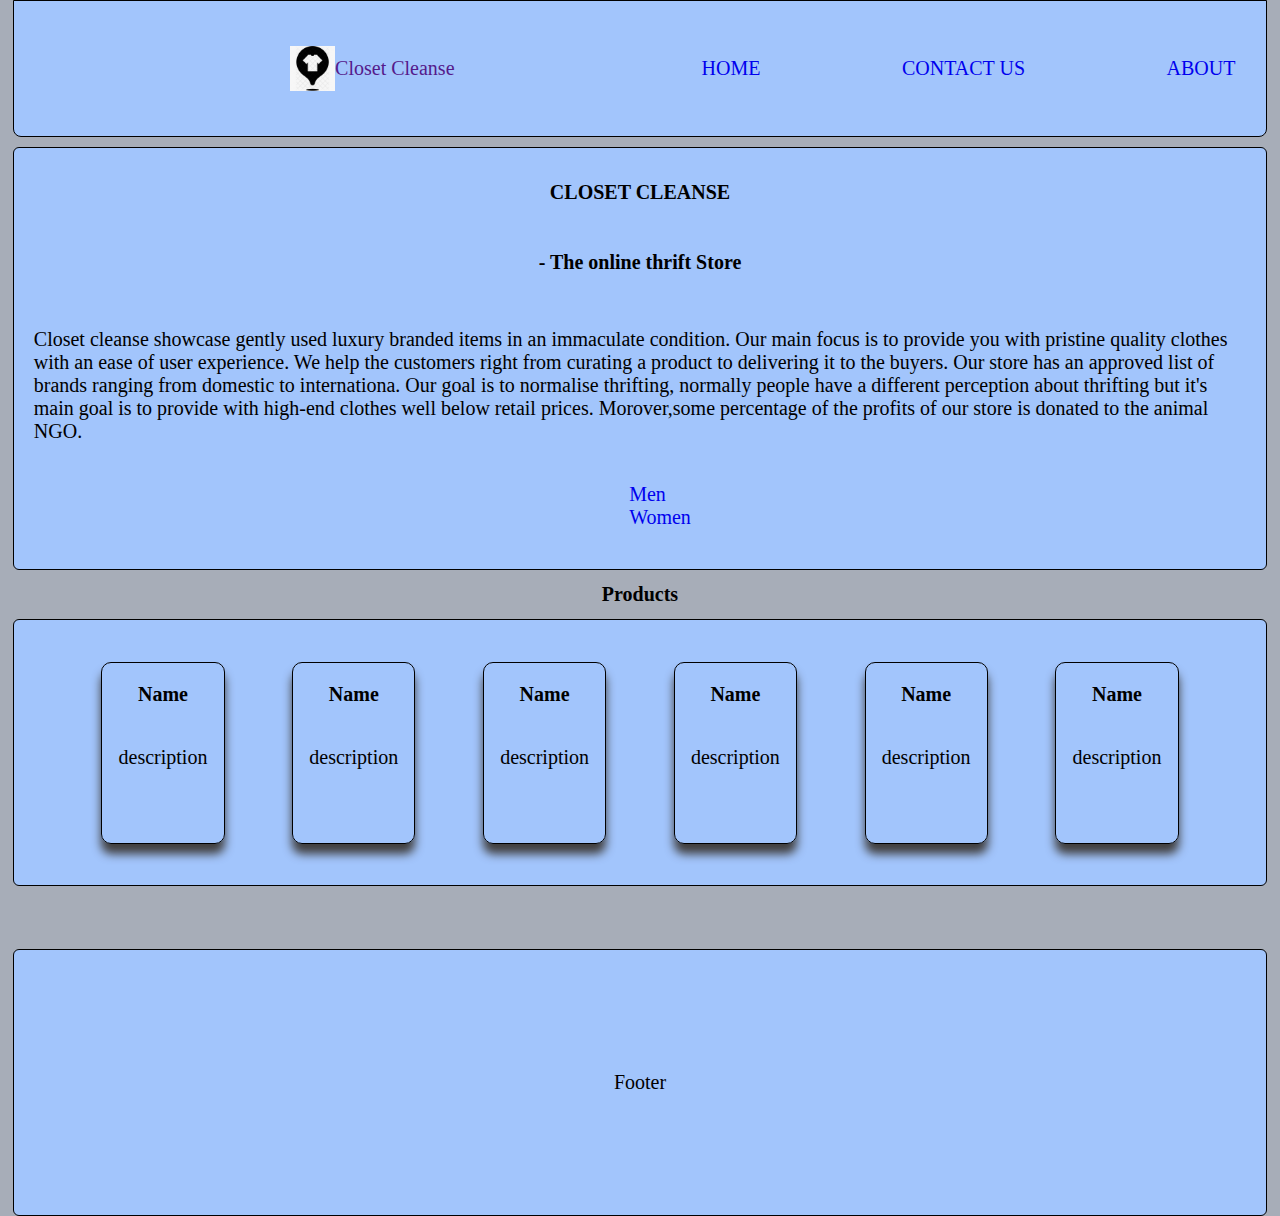
<file: index.html>
<!DOCTYPE html>
<html>
  <head>
    <title>Closet Cleanse</title>
    <link rel="stylesheet" href="style.css" />
  </head>

  <meta charset="utf-8" />
  <body>
    <div class="style1">
      <div>
        <nav>
          <ul class="navigationbar">
            <li
              style="
                display: flex;
                align-items: center;
                justify-content: center;
              "
            >
              <img src="clothing-store.png" alt="logo" /><a href=""
                >Closet Cleanse</a
              >
            </li>
            <li><a href="index.html">HOME</a></li>
            <li><a href= "new1.html">CONTACT US</a></li>
            <li><a href="new2.html">ABOUT</a></li>
          </ul>
        </nav>
      </div>
      <header>
        <h1 align="center">
          <u>CLOSET CLEANSE</u>
        </h1>
        <h5 align="center">- The online thrift Store</h5>
        <p>
          Closet cleanse showcase gently used luxury branded items in an
          immaculate condition. Our main focus is to provide you with pristine
          quality clothes with an ease of user experience. We help the customers right from curating a product to delivering it to the buyers. 
		  Our store has an approved list of brands ranging from domestic to internationa. Our goal is to normalise thrifting,
		  normally people have a different perception about thrifting but it's main goal is to provide with high-end clothes well below retail prices.
		  Morover,some percentage of the profits of our store is donated to the animal NGO.
        </p>
        <ul>
          <li><a href=" ">Men</a></li>
          <li><a href=" ">Women</a></li>
        </ul>
      </header>
      <h1 style="text-align: center">Products</h1>
      <div id="products">
        <div id="item">
          <h3>Name</h3>
          <p>description</p>
        </div>
        <div id="item">
          <h3>Name</h3>
          <p>description</p>
        </div>
        <div id="item">
          <h3>Name</h3>
          <p>description</p>
        </div>
        <div id="item">
          <h3>Name</h3>
          <p>description</p>
        </div>
        <div id="item">
          <h3>Name</h3>
          <p>description</p>
        </div>
        <div id="item">
          <h3>Name</h3>
          <p>description</p>
        </div>
      </div>
      <footer>Footer</footer>
    </div>
  </body>
</html>
</file>
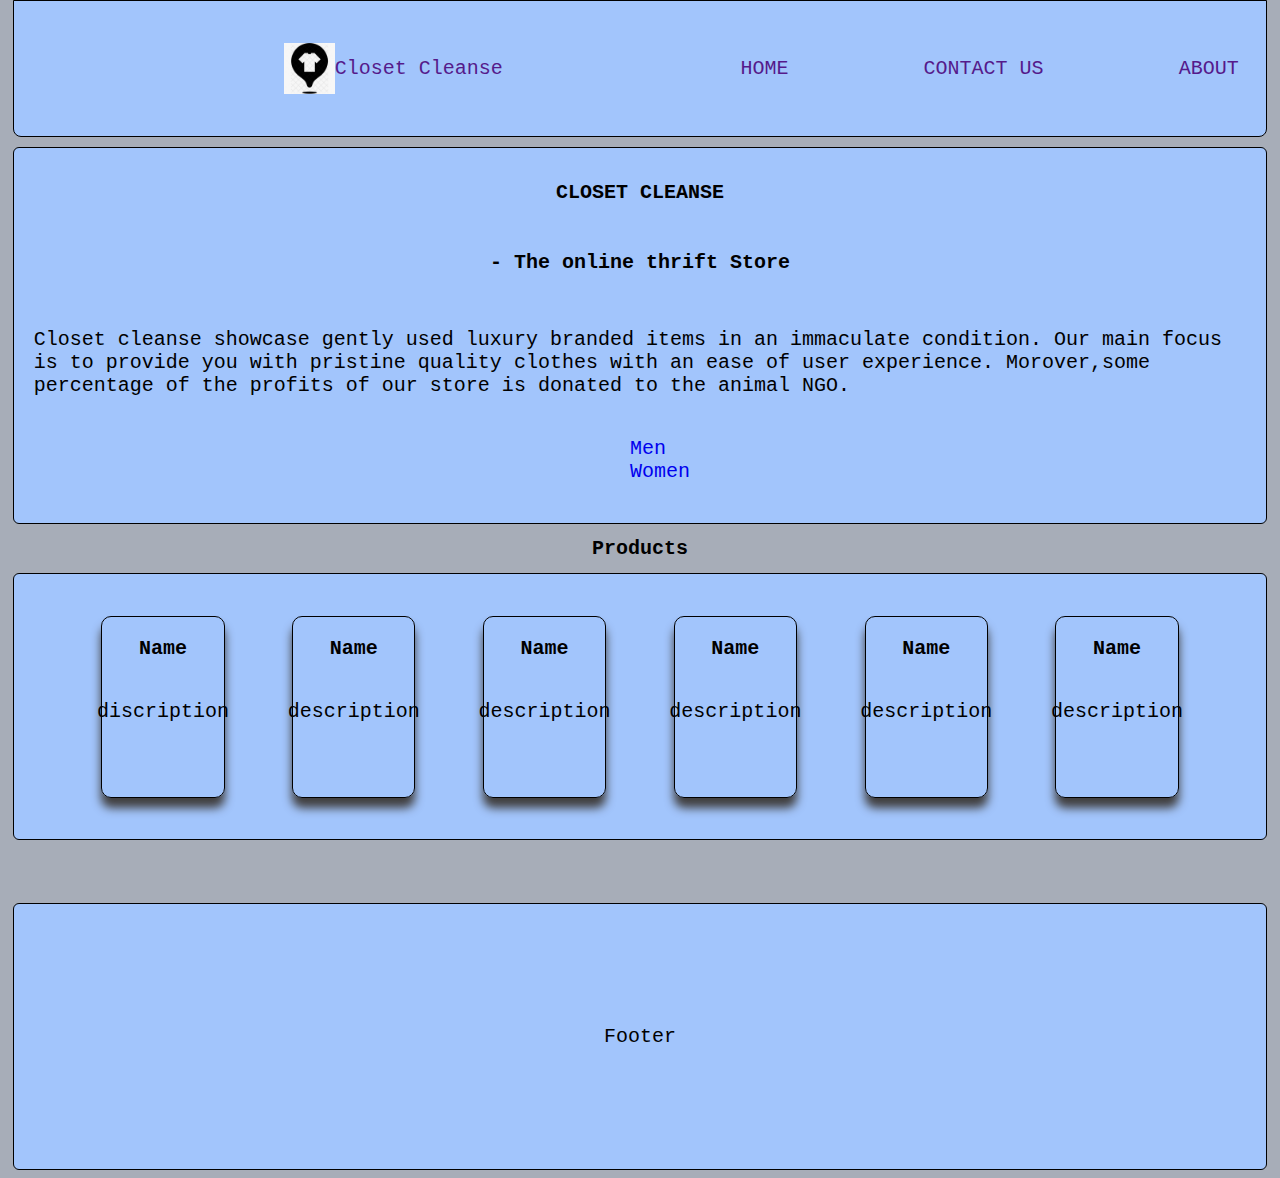
<file: Closet Cleanse SIT-120/index.html>
<!DOCTYPE html>
<html>
  <head>
    <title>Closet Cleanse</title>
    <link rel="stylesheet" href="style.css" />
  </head>

  <meta charset="utf-8" />
  <body>
    <div class="style1">
      <div>
        <nav>
          <ul class="navigationbar">
            <li
              style="
                display: flex;
                align-items: center;
                justify-content: center;
              "
            >
              <img src="clothing-store.png" alt="logo" /><a href=""
                >Closet Cleanse</a
              >
            </li>
            <li><a href="">HOME</a></li>
            <li><a href="">CONTACT US</a></li>
            <li><a href="">ABOUT</a></li>
          </ul>
        </nav>
      </div>
      <header>
        <h1 align="center">
          <u>CLOSET CLEANSE</u>
        </h1>
        <h5 align="center">- The online thrift Store</h5>
        <p>
          Closet cleanse showcase gently used luxury branded items in an
          immaculate condition. Our main focus is to provide you with pristine
          quality clothes with an ease of user experience. Morover,some percentage of the profits of our store is donated to the animal NGO.
        </p>
        <ul>
          <li><a href=" ">Men</a></li>
          <li><a href=" ">Women</a></li>
        </ul>
      </header>
      <h1 style="text-align: center">Products</h1>
      <div id="products">
        <div id="item">
          <h3>Name</h3>
          <p>discription</p>
        </div>
        <div id="item">
          <h3>Name</h3>
          <p>description</p>
        </div>
        <div id="item">
          <h3>Name</h3>
          <p>description</p>
        </div>
        <div id="item">
          <h3>Name</h3>
          <p>description</p>
        </div>
        <div id="item">
          <h3>Name</h3>
          <p>description</p>
        </div>
        <div id="item">
          <h3>Name</h3>
          <p>description</p>
        </div>
      </div>
      <footer>Footer</footer>
    </div>
  </body>
</html>
</file>
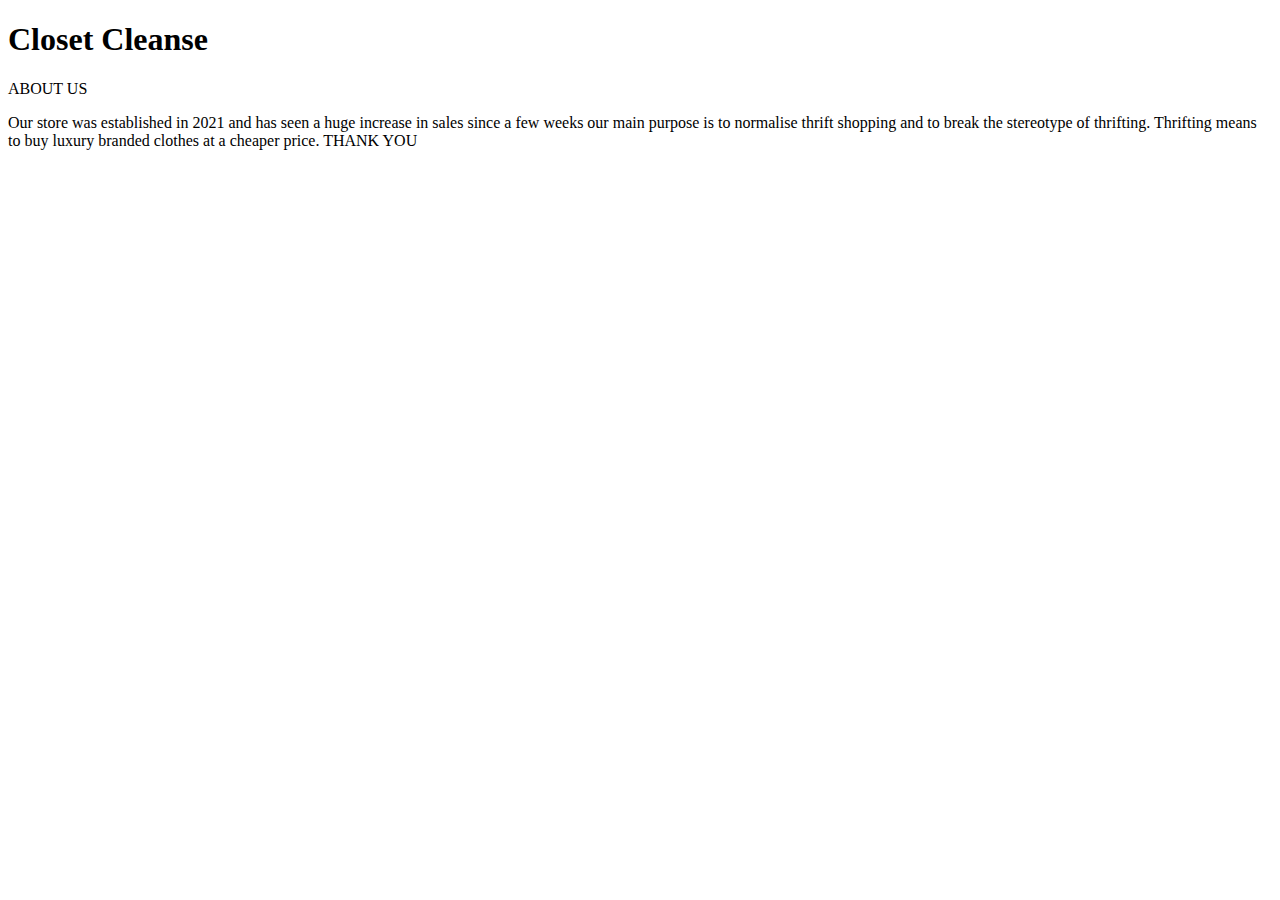
<file: new2.html>
<!DOCTYPE html>
<html>

  <body>

    <h1>Closet Cleanse</h1>
    <p>ABOUT US </p>
    <p2> Our store was established in 2021 and has seen a huge increase in sales since a few weeks our main purpose is to normalise thrift shopping and to break the stereotype of thrifting. Thrifting means to buy luxury branded clothes at a cheaper price.                    </p2>
   
      THANK YOU
    </p>

  </body>

</html>
</file>
<file: style.css>
* {
  text-decoration: none;
  font-size: 20px;
  list-style: none;
}
body {
  margin: 0;
  padding: 0;
  font-size: 40px;
  font-family: Serif ;
  background-color: #a7adb8;
}
.style1 {
  height: 100vh;
  width: 100%;
  padding-left: 1%;
  padding-right: 1%;
  box-sizing: border-box;
}

nav {
  flex: 1;
  padding-left: 60px;
  background-color: #a2c5fc;
  border-radius: 0px 0px 8px 8px;
  border: 1px solid;
}
.navigationbar {
  width: 100%;
  height: 15vh;
  display: flex;
  margin: auto;
  align-items: center;
  justify-content: space-around;
}
img{
    width: 12%;
    height: 12%;
}

header,footer, #products {
  display: flex;
  flex-direction: column;
  align-items: center;
  justify-content: center;
  border: 1px solid;
  background-color: #a2c5fc;
  margin-top: 10px;
  border-radius: 6px;
  padding: 20px;
}

#products{
    flex-direction: row;
    justify-content: space-evenly;
    height: 25%;
}

#item{
    width: 10%;
    border: 1px solid;
    height: 80%;
    box-shadow: rgb(65, 63, 63) 0px 10px 10px;
    display: flex;
    flex-direction: column;
    align-items: center;
    border-radius: 10px;
}
footer{
    height: 25%;
    margin-top: 5%;
}
</file>
<file: Closet Cleanse SIT-120/style.css>
* {
  text-decoration: none;
  font-size: 20px;
  list-style: none;
}
body {
  margin: 0;
  padding: 0;
  font-family: monospace;
  background-color: #a7adb8;
}
.style1 {
  height: 100vh;
  width: 100%;
  padding-left: 1%;
  padding-right: 1%;
  box-sizing: border-box;
}

nav {
  flex: 1;
  padding-left: 60px;
  background-color: #a2c5fc;
  border-radius: 0px 0px 8px 8px;
  border: 1px solid;
}
.navigationbar {
  width: 100%;
  height: 15vh;
  display: flex;
  margin: auto;
  align-items: center;
  justify-content: space-around;
}
img{
    width: 12%;
    height: 12%;
}

header,footer, #products {
  display: flex;
  flex-direction: column;
  align-items: center;
  justify-content: center;
  border: 1px solid;
  background-color: #a2c5fc;
  margin-top: 10px;
  border-radius: 6px;
  padding: 20px;
}

#products{
    flex-direction: row;
    justify-content: space-evenly;
    height: 25%;
}

#item{
    width: 10%;
    border: 1px solid;
    height: 80%;
    box-shadow: rgb(65, 63, 63) 0px 10px 10px;
    display: flex;
    flex-direction: column;
    align-items: center;
    border-radius: 10px;
}
footer{
    height: 25%;
    margin-top: 5%;
}
</file>
